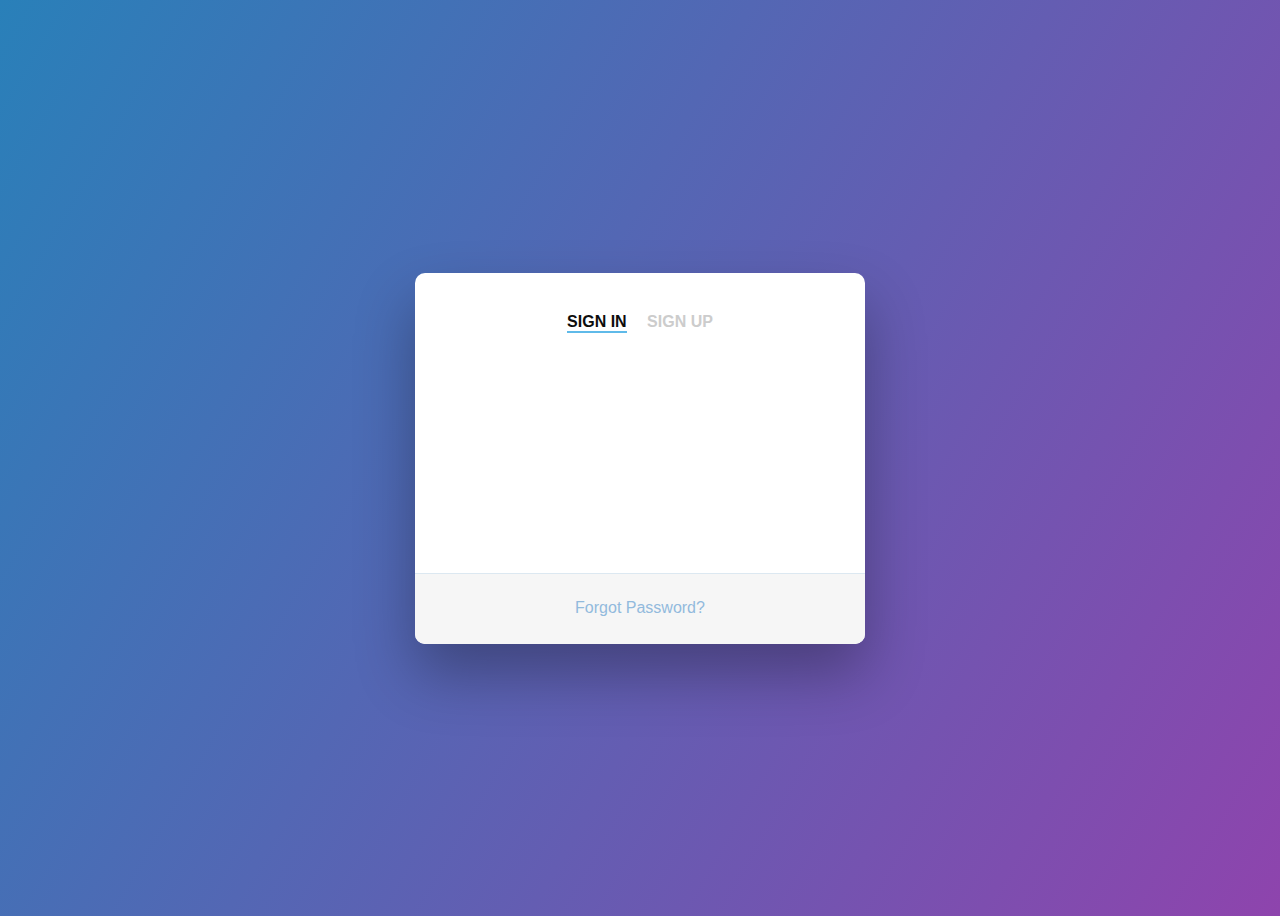
<file: index.html>
<html lang="en"dir="ltr">
<head>
    <meta charset="utf-8">
    <title>Whether login form</title>
    <link rel="stylesheet" href="style.css">
    <script src="login.js"></script>
</head>
<body>
<div class="wrapper fadeInDown">
  <div id="formContent">
    <!-- Tabs Titles -->
    <h2 class="active"> Sign In </h2>
    <h2 class="inactive underlineHover">Sign Up </h2>


    <!-- Login Form -->
    <form action="./home.html">
      <input type="text" id="login" class="fadeIn second" name="login" placeholder="login">
      <input type="password" id="password" class="fadeIn third" name="pw" placeholder="password">
      <input type="submit" class="fadeIn fourth" value="Log In" onclick="validate()">
    </form>

    

    <!-- Remind Passowrd -->
    <div id="formFooter">
      <a class="underlineHover" href="#">Forgot Password?</a>
    </div>

  </div>
</div>

</body>
</html>
</file>
<file: style.css>
/* BASIC */

html {
  background:linear-gradient(120deg,#2980b9,#8e44ad);
}

body {
  font-family: "Poppins", sans-serif;
  height: 100vh;
}

a {
  color: #92badd;
  display:inline-block;
  text-decoration: none;
  font-weight: 400;
}

h2 {
  text-align: center;
  font-size: 16px;
  font-weight: 600;
  text-transform: uppercase;
  display:inline-block;
  margin: 40px 8px 10px 8px; 
  color: #cccccc;
}



/* STRUCTURE */

.wrapper {
  display: flex;
  align-items: center;
  flex-direction: column; 
  justify-content: center;
  width: 100%;
  min-height: 100%;
  padding: 20px;
}

#formContent {
  -webkit-border-radius: 10px 10px 10px 10px;
  border-radius: 10px 10px 10px 10px;
  background: #fff;
  padding: 30px;
  width: 90%;
  max-width: 450px;
  position: relative;
  padding: 0px;
  -webkit-box-shadow: 0 30px 60px 0 rgba(0,0,0,0.3);
  box-shadow: 0 30px 60px 0 rgba(0,0,0,0.3);
  text-align: center;
}

#formFooter {
  background-color: #f6f6f6;
  border-top: 1px solid #dce8f1;
  padding: 25px;
  text-align: center;
  -webkit-border-radius: 0 0 10px 10px;
  border-radius: 0 0 10px 10px;
}



/* TABS */

h2.inactive {
  color: #cccccc;
}

h2.active {
  color: #0d0d0d;
  border-bottom: 2px solid #5fbae9;
}



/* FORM TYPOGRAPHY*/

input[type=button], input[type=submit], input[type=reset]  {
  background-color: #1791ce;
  border: none;
  color: white;
  padding: 15px 80px;
  text-align: center;
  text-decoration: none;
  display: inline-block;
  text-transform: uppercase;
  font-size: 13px;
  -webkit-box-shadow: 0 10px 30px 0 rgba(95,186,233,0.4);
  box-shadow: 0 10px 30px 0 rgba(95,186,233,0.4);
  -webkit-border-radius: 5px 5px 5px 5px;
  border-radius: 5px 5px 5px 5px;
  margin: 5px 20px 40px 20px;
  -webkit-transition: all 0.3s ease-in-out;
  -moz-transition: all 0.3s ease-in-out;
  -ms-transition: all 0.3s ease-in-out;
  -o-transition: all 0.3s ease-in-out;
  transition: all 0.3s ease-in-out;
}

input[type=button]:hover, input[type=submit]:hover, input[type=reset]:hover  {
  background-color: #39ace7;
}

input[type=button]:active, input[type=submit]:active, input[type=reset]:active  {
  -moz-transform: scale(0.95);
  -webkit-transform: scale(0.95);
  -o-transform: scale(0.95);
  -ms-transform: scale(0.95);
  transform: scale(0.95);
}

input[type=text] {
  background-color: #f6f6f6;
  border: none;
  color: #0d0d0d;
  padding: 15px 32px;
  text-align: center;
  text-decoration: none;
  display: inline-block;
  font-size: 16px;
  margin: 5px;
  width: 85%;
  border: 2px solid #f6f6f6;
  -webkit-transition: all 0.5s ease-in-out;
  -moz-transition: all 0.5s ease-in-out;
  -ms-transition: all 0.5s ease-in-out;
  -o-transition: all 0.5s ease-in-out;
  transition: all 0.5s ease-in-out;
  -webkit-border-radius: 5px 5px 5px 5px;
  border-radius: 5px 5px 5px 5px;
}

input[type=password] {
  background-color: #f6f6f6;
  border: none;
  color: #0d0d0d;
  padding: 15px 32px;
  text-align: center;
  text-decoration: none;
  display: inline-block;
  font-size: 16px;
  margin: 5px;
  width: 85%;
  border: 2px solid #f6f6f6;
  -webkit-transition: all 0.5s ease-in-out;
  -moz-transition: all 0.5s ease-in-out;
  -ms-transition: all 0.5s ease-in-out;
  -o-transition: all 0.5s ease-in-out;
  transition: all 0.5s ease-in-out;
  -webkit-border-radius: 5px 5px 5px 5px;
  border-radius: 5px 5px 5px 5px;
}

input[type=text]:focus {
  background-color: #fff;
  border-bottom: 2px solid #5fbae9;
}

input[type=text]:placeholder {
  color: #cccccc;
}



/* ANIMATIONS */

/* Simple CSS3 Fade-in-down Animation */
.fadeInDown {
  -webkit-animation-name: fadeInDown;
  animation-name: fadeInDown;
  -webkit-animation-duration: 1s;
  animation-duration: 1s;
  -webkit-animation-fill-mode: both;
  animation-fill-mode: both;
}

@-webkit-keyframes fadeInDown {
  0% {
    opacity: 0;
    -webkit-transform: translate3d(0, -100%, 0);
    transform: translate3d(0, -100%, 0);
  }
  100% {
    opacity: 1;
    -webkit-transform: none;
    transform: none;
  }
}

@keyframes fadeInDown {
  0% {
    opacity: 0;
    -webkit-transform: translate3d(0, -100%, 0);
    transform: translate3d(0, -100%, 0);
  }
  100% {
    opacity: 1;
    -webkit-transform: none;
    transform: none;
  }
}

/* Simple CSS3 Fade-in Animation */
@-webkit-keyframes fadeIn { from { opacity:0; } to { opacity:1; } }
@-moz-keyframes fadeIn { from { opacity:0; } to { opacity:1; } }
@keyframes fadeIn { from { opacity:0; } to { opacity:1; } }

.fadeIn {
  opacity:0;
  -webkit-animation:fadeIn ease-in 1;
  -moz-animation:fadeIn ease-in 1;
  animation:fadeIn ease-in 1;

  -webkit-animation-fill-mode:forwards;
  -moz-animation-fill-mode:forwards;
  animation-fill-mode:forwards;

  -webkit-animation-duration:1s;
  -moz-animation-duration:1s;
  animation-duration:1s;
}

.fadeIn.first {
  -webkit-animation-delay: 0.4s;
  -moz-animation-delay: 0.4s;
  animation-delay: 0.4s;
}

.fadeIn.second {
  -webkit-animation-delay: 0.6s;
  -moz-animation-delay: 0.6s;
  animation-delay: 0.6s;
}

.fadeIn.third {
  -webkit-animation-delay: 0.8s;
  -moz-animation-delay: 0.8s;
  animation-delay: 0.8s;
}

.fadeIn.fourth {
  -webkit-animation-delay: 1s;
  -moz-animation-delay: 1s;
  animation-delay: 1s;
}

/* Simple CSS3 Fade-in Animation */
.underlineHover:after {
  display: block;
  left: 0;
  bottom: -10px;
  width: 0;
  height: 2px;
  background-color: #56baed;
  content: "";
  transition: width 0.2s;
}

.underlineHover:hover {
  color: #0d0d0d;
}

.underlineHover:hover:after{
  width: 100%;
}



/* OTHERS */

*:focus {
    outline: none;
} 

#icon {
  width:60%;
}

* {
  box-sizing: border-box;
}
</file>
